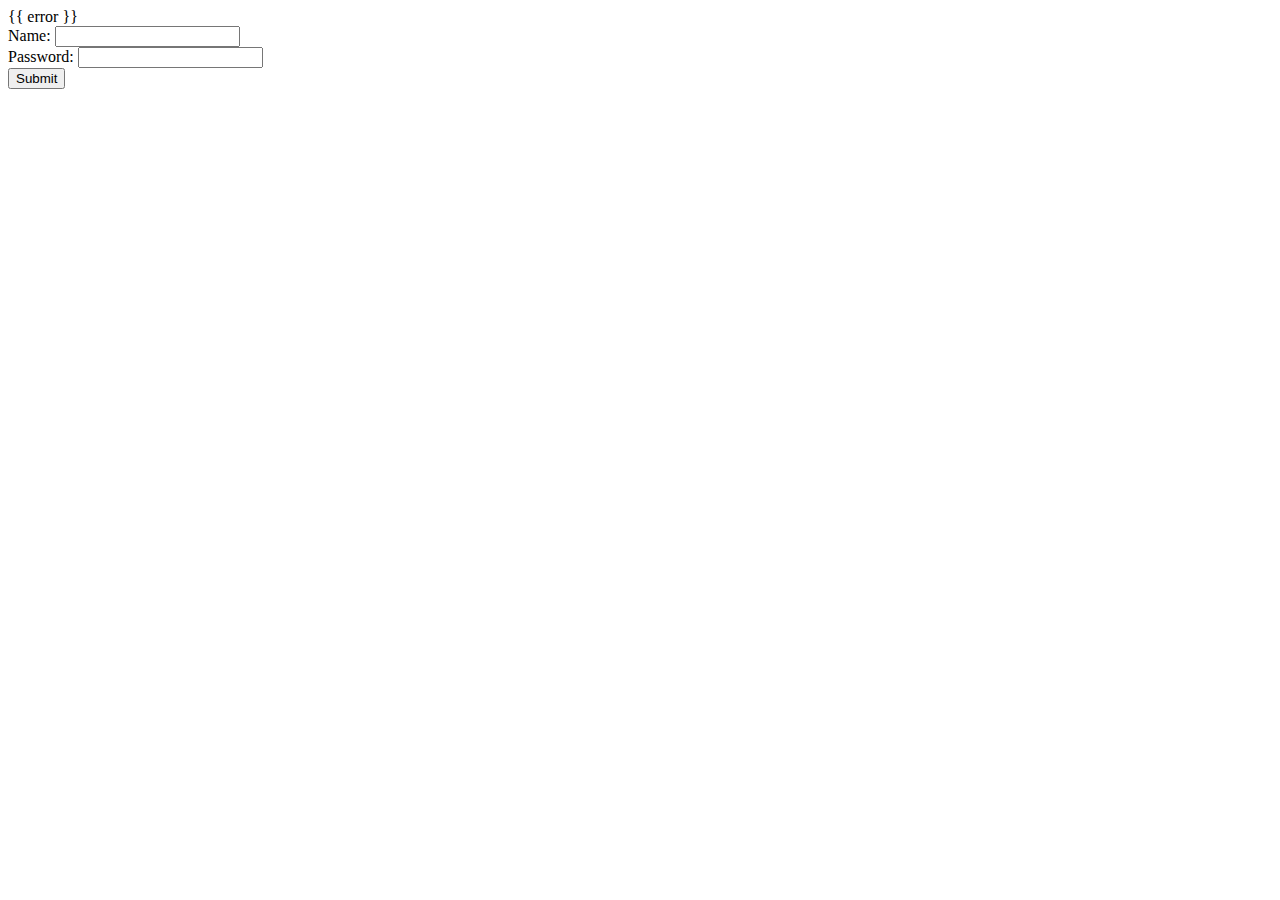
<file: templates/create.html>
<!DOCTYPE html>
<html>
<head>
    <title></title>
</head>
<body>
    {{ error }}
    <form method='POST'>
        Name: <input type='text' name='user' /><br/>
        Password: <input type='password' name='password' /><br />
        <input type='submit' />
    </form>

</body>
</html>
</file>
